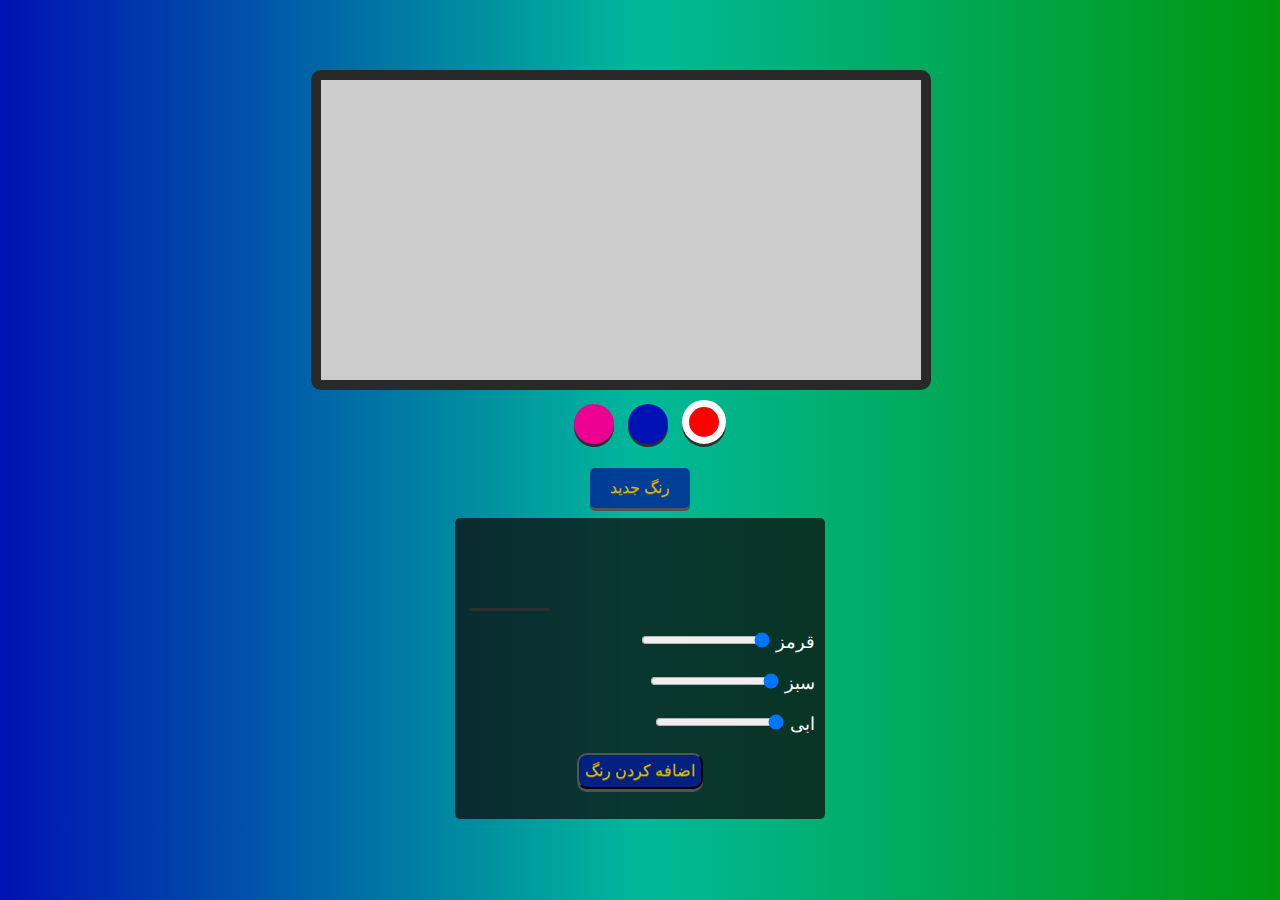
<file: Html/index-paint.html>
<!DOCTYPE html>
<html lang="en">
    <head>
        <meta charset="UTF-8">
        <meta name="viewport" content="width=device-width, initial-scale=1.0">
        <title>paint</title>
        <link rel="stylesheet" type="text/Css" href="/Css/index-paint.css">
    </head>
    <body dir="auto">
        <canvas class="canvas"></canvas>
            <div class="controls">
                <div id="controls-id">
                    <ul>
                        <li class="red selected"></li>
                        <li class="blue"></li>
                        <li class="magenta"></li>
                     </ul>
                </div>
                <button id="revealColorSelect">رنگ جدید</button>
                <div id="ColorSelect">
                    <span id="newColor"></span>
                    <div id="sliderrs">
                        <p id="text">
                            <label for="red">قرمز</label>
                            <input id="red" name="red" type="range" min="0" max="255" value="0">
                        </p>
                        <p id="text">
                            <label for="green">سبز</label>
                            <input id="green" name="green" type="range" min="0" max="255" value="0">
                        </p>
                        <p id="text">
                            <label for="blue">ابی</label>
                            <input id="blue" name="blue" type="range" min="0" max="255" value="0">
                        </p>
                    </div>
                    <div>
                        <button id="addNewColor">اضافه کردن رنگ </button>
                    </div>
                </div>
            </div>
<script src="https://code.jquery.com/jquery-3.6.0.min.js"></script>
<script src="/Javascript/index-paint.js"></script>
</body>
</html>
</file>
<file: Css/index-paint.css>
body{
background: linear-gradient(to right, #0012b3, #00b99a,#00970d); 
font-family: aviny;
}

.canvas{
    width: 600px;
    height: 300px;
    background-color: #cccccc;
    margin-right:27% ;
    margin-top: 70px;
    border: solid 10px #292929;
    border-radius: 10px;
    display: block;
    cursor: grab;
}

.controls{
    min-height: 60px;
    margin: 0 auto;
    width: 600px;
    border-radius: 5px;
    overflow: hidden;
}

ul{
    list-style: none;
    margin: 0;
    float: left;
    padding: 10px;
    width: 100%;
    text-align: center;
}

/* #controls-id{
    width: 400px;
    margin-right: 41%;
} */

ul li{
display: block;
    height: 40px;
    width: 40px ;
    border-radius: 40px;
    cursor: pointer;
    border: 0;
    box-shadow: 0 3px 0 0 #2e2e2e;
}

#newColor{
    display: inline-block;
    height: 80px;
    width: 80px ;
    margin-right: 76%;
    cursor: pointer;
    border: 0;
    box-shadow: 0 3px 0 0 #2e2e2e;
}

ul li {
    display: inline-block;
    margin: 0 5px 10px;

}
.red{
    background-color: #ff0000;
}
.blue{
    background-color: #0012b3;
}
.magenta{
    background-color: #ec0092;
}
.selected{
    border: solid 7px #fcfcfc;
    width: 30px;
    height: 30px;
}

button{
    background-color: #001b96c5;
    box-shadow: 0 3px 0 0 #535353;
    color: #dbba00;
    outline: none;
    cursor: pointer;
    text-shadow: 0 1px #535353 ;
    display: block;
    font-size: 16px;
    line-height: 30px;
    border-radius: 10px;
    width: 15  0px;
}

#revealColorSelect{
    border: none;
    border-radius: 5px;
    margin: 10px auto;
    padding: 5px 20px;
    width: 160x;
}
#ColorSelect{
    background-color: #0c0c0cc0;
    border-radius: 5px;
    clear: both;
    width: 350px;
    margin: auto;
    padding: 10px;
}
#addNewColor{
    margin: auto;
margin-bottom: 20px;
}

#text{
    color: #fcfcfc;

    font-size: 18px;
}
</file>
